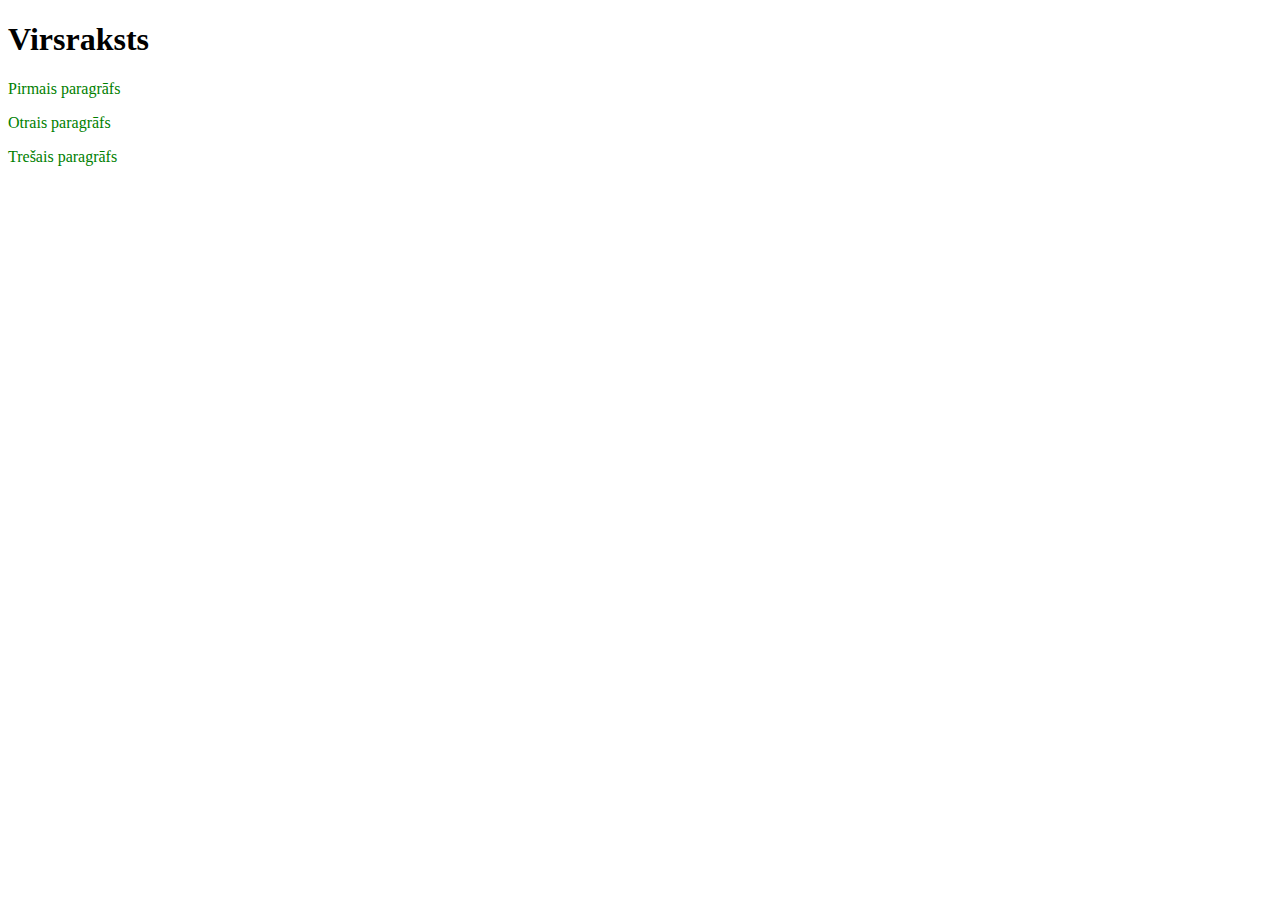
<file: HarijsVissvarenais.github.io-main/css-gt.html>
<!DOCTYPE html>
<html lang="en">
  <head>
    <meta charset="UTF-8" />
    <meta http-equiv="X-UA-Compatible" content="IE=edge" />
    <meta name="viewport" content="width=device-width, initial-scale=1.0" />
    <title>Css selektors</title>
    <link rel="stylesheet" href="css-gt.css" />
  </head>
  <body>
    <main>
      <h1>Virsraksts</h1>
      <p>Pirmais paragrāfs</p>
      <div>
        <p>Otrais paragrāfs</p>
      </div>
      <p>Trešais paragrāfs</p>
    </main>
  </body>
</html>
</file>
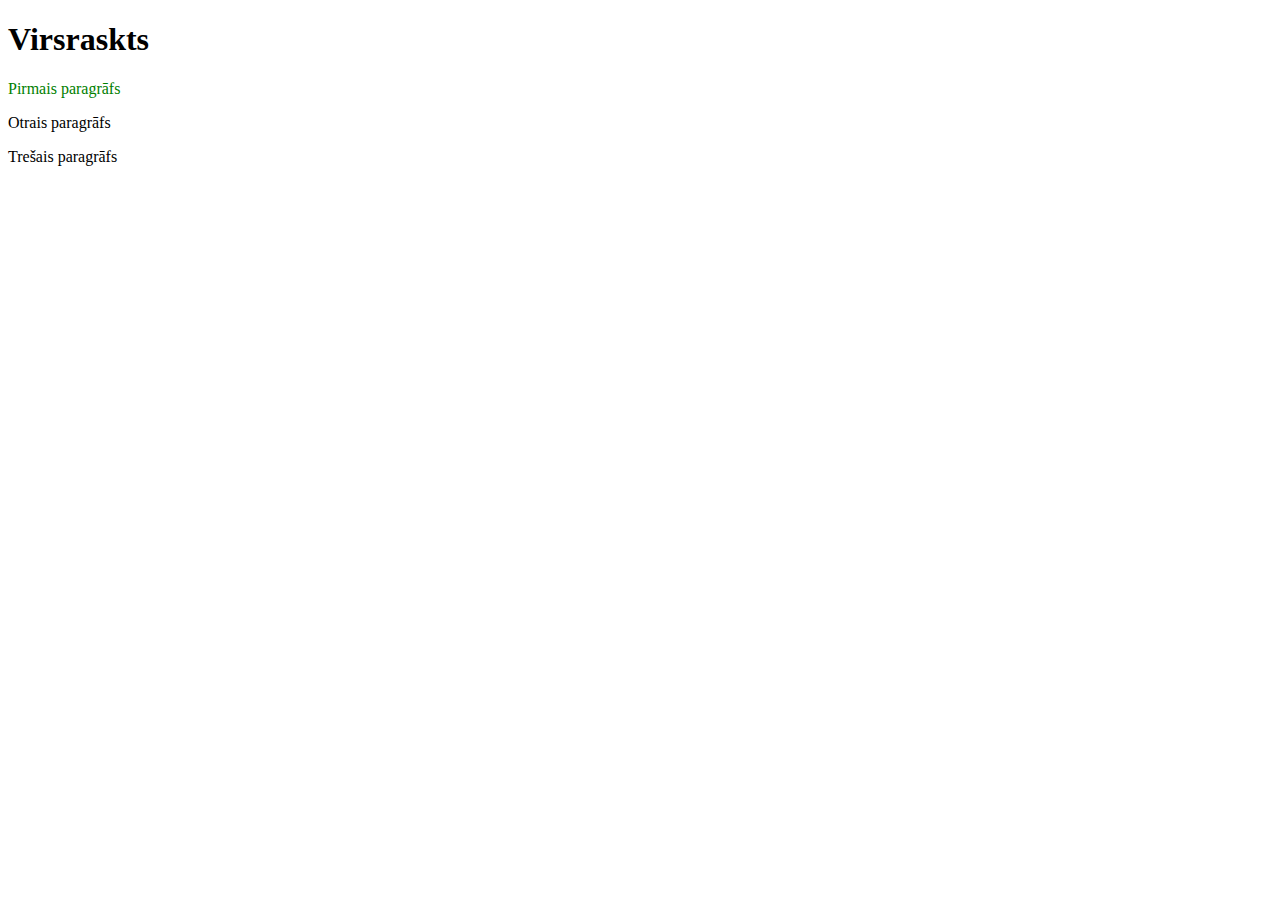
<file: HarijsVissvarenais.github.io-main/css-plus.html>
<!DOCTYPE html>
<html lang="en">
  <head>
    <meta charset="UTF-8" />
    <meta http-equiv="X-UA-Compatible" content="IE=edge" />
    <meta name="viewport" content="width=device-width, initial-scale=1.0" />
    <title>Document</title>
    <link rel="stylesheet" href="css-plus.css" />
  </head>
  <body>
    <main>
      <h1>Virsraskts</h1>
      <p>Pirmais paragrāfs</p>
      <p>Otrais paragrāfs</p>
      <p>Trešais paragrāfs</p>
    </main>
  </body>
</html>
</file>
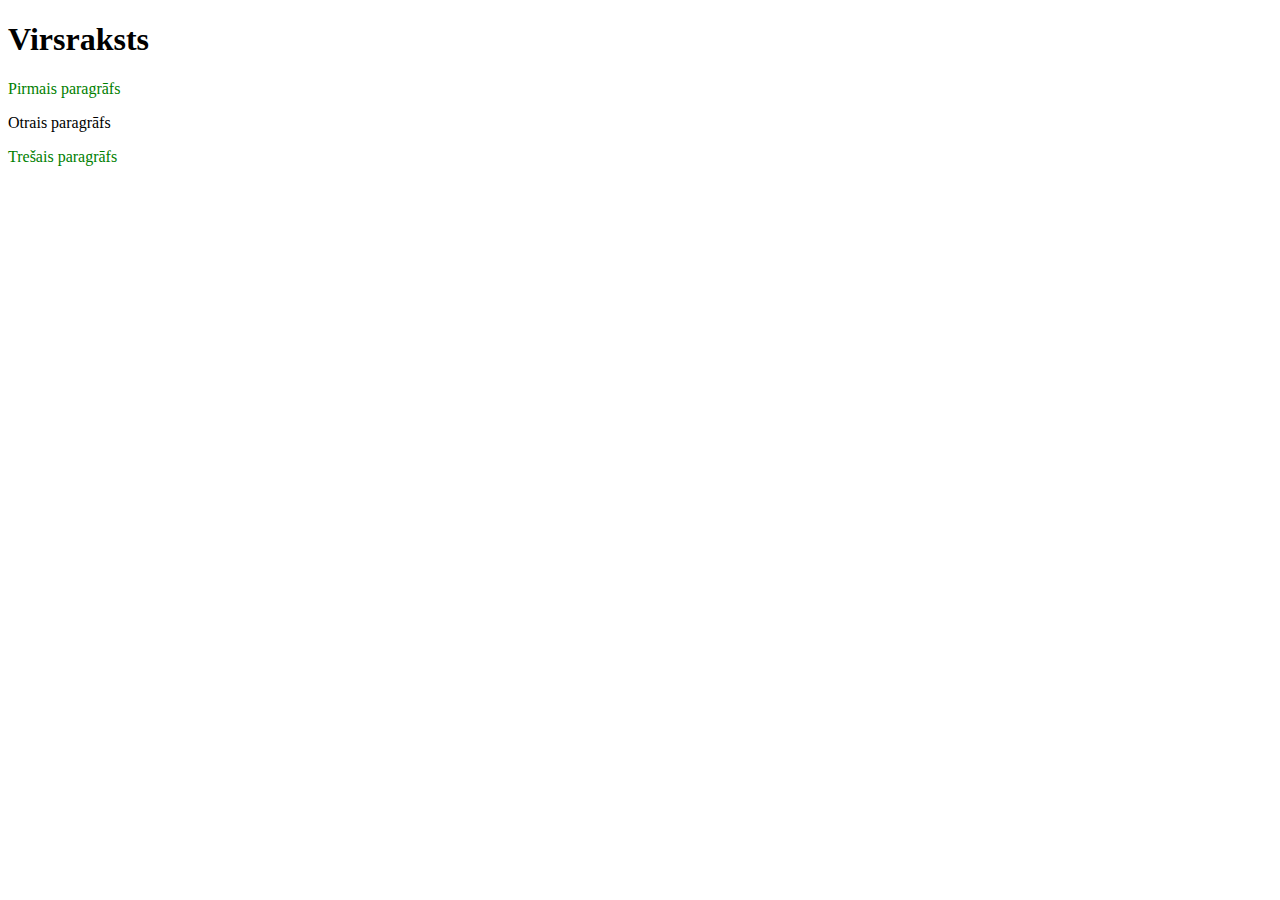
<file: HarijsVissvarenais.github.io-main/css-tildes.html>
<!DOCTYPE html>
<html lang="en">
  <head>
    <meta charset="UTF-8" />
    <meta http-equiv="X-UA-Compatible" content="IE=edge" />
    <meta name="viewport" content="width=device-width, initial-scale=1.0" />
    <title>Css selektors</title>
    <link rel="stylesheet" href="css-tildes.css" />
  </head>
  <body>
    <main>
      <h1>Virsraksts</h1>
      <p>Pirmais paragrāfs</p>
      <div>
        <p>Otrais paragrāfs</p>
      </div>
      <p>Trešais paragrāfs</p>
    </main>
  </body>
</html>
</file>
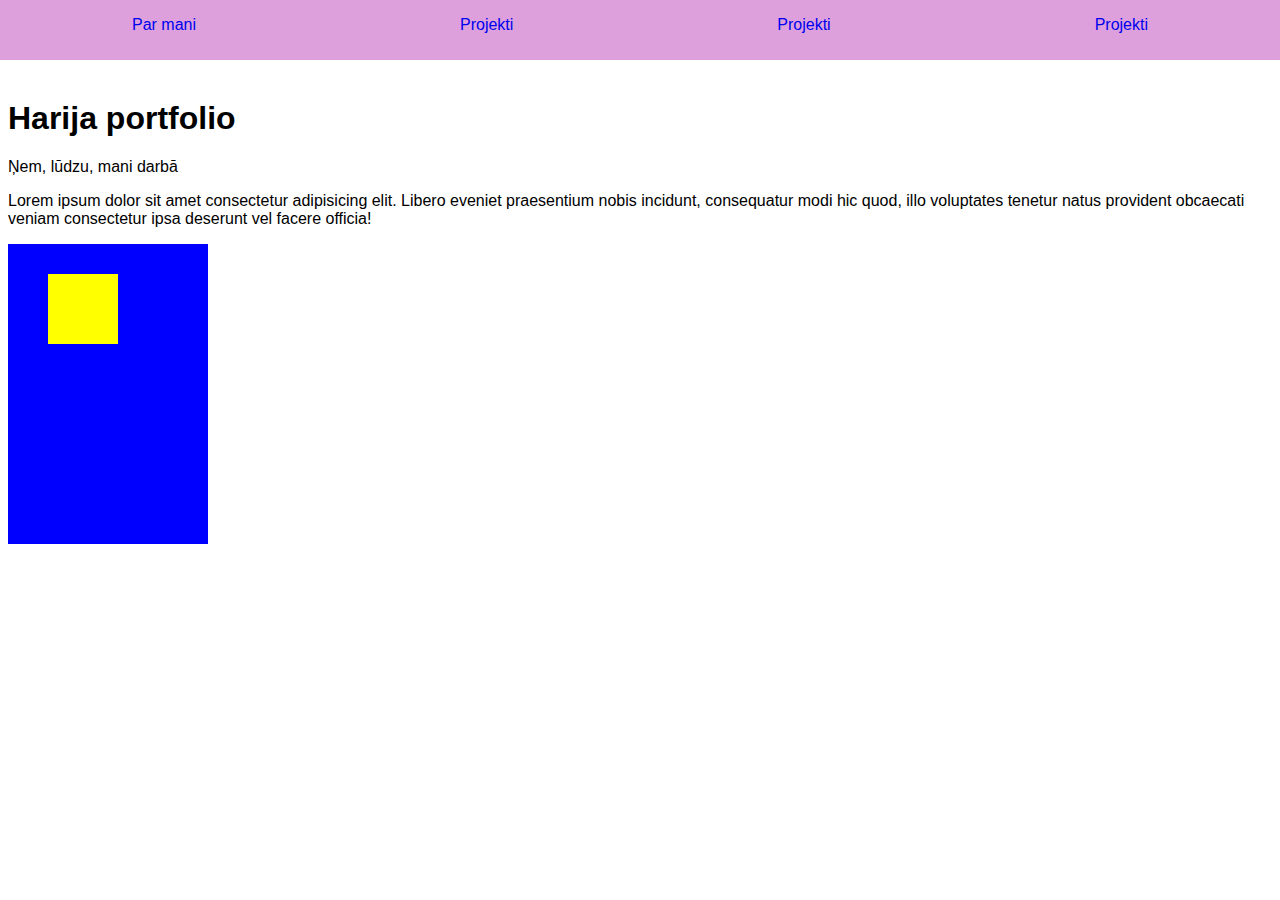
<file: HarijsVissvarenais.github.io-main/navbar.html>
<!DOCTYPE html>
<html lang="en">
  <head>
    <meta charset="UTF-8" />
    <meta http-equiv="X-UA-Compatible" content="IE=edge" />
    <meta name="viewport" content="width=device-width, initial-scale=1.0" />
    <title>Portfolio</title>
    <link rel="stylesheet" href="navbar.css" />
  </head>
  <body>
    <header>
      <nav>
        <ul>
          <li><a href="par-mani.html">Par mani</a></li>
          <li><a href="projekti.html">Projekti</a></li>
          <li><a href="projekti.html">Projekti</a></li>
          <li><a href="projekti.html">Projekti</a></li>
        </ul>
      </nav>
      <img src="lol.svg" alt="Paris" />
    </header>

    <main>
      <h1>Harija portfolio</h1>
      <p>Ņem, lūdzu, mani darbā</p>
      <p>
        Lorem ipsum dolor sit amet consectetur adipisicing elit. Libero eveniet
        praesentium nobis incidunt, consequatur modi hic quod, illo voluptates
        tenetur natus provident obcaecati veniam consectetur ipsa deserunt vel
        facere officia!
      </p>
      <div class="parent">
        <div class="child"></div>
      </div>
    </main>
    <footer></footer>
  </body>
</html>
</file>
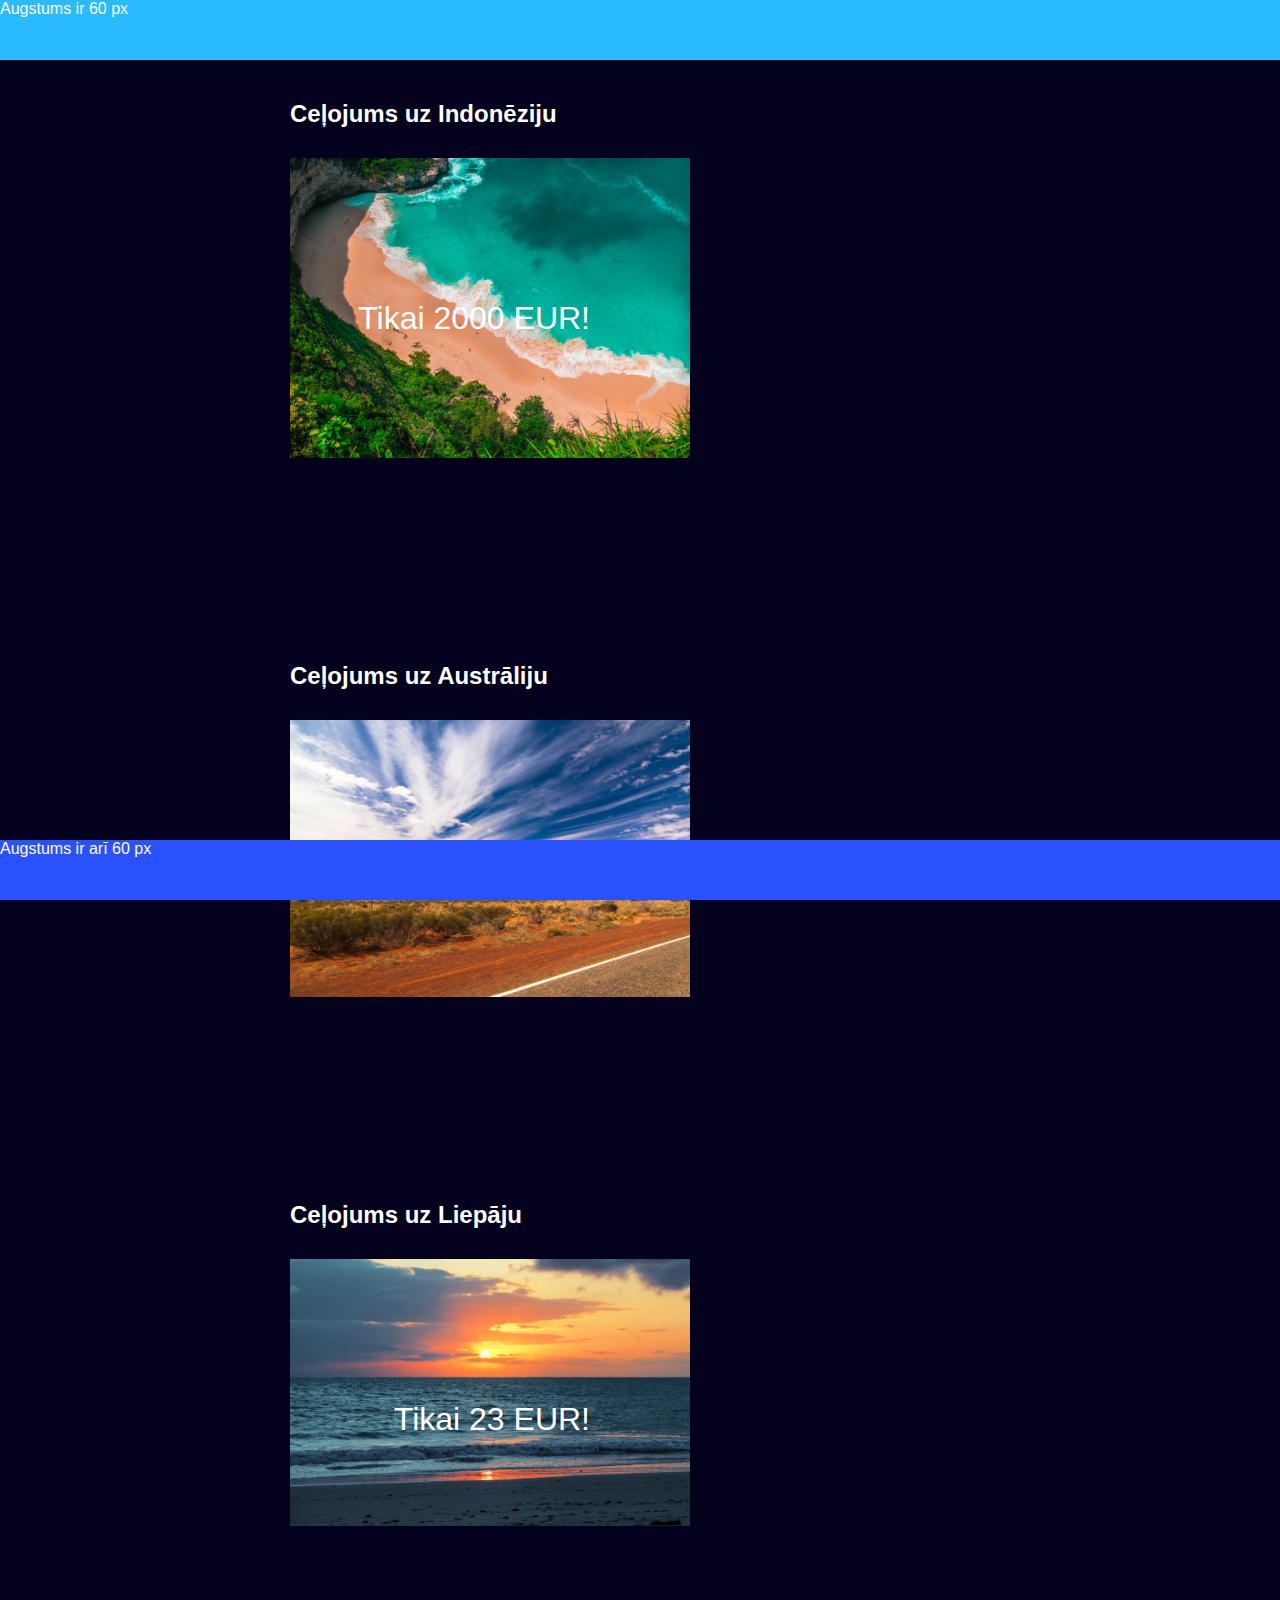
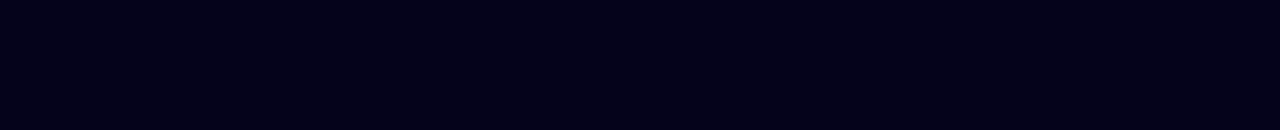
<file: HarijsVissvarenais.github.io-main/trip.html>
<!DOCTYPE html>
<html lang="lv">
  <head>
    <meta charset="UTF-8" />
    <meta http-equiv="X-UA-Compatible" content="IE=edge" />
    <meta name="viewport" content="width=device-width, initial-scale=1.0" />
    <title>Ceļojumi</title>
    <link rel="stylesheet" href="trip.css" />
  </head>
  <body>
    <header>Augstums ir 60 px</header>
    <main>
      <article>
        <h2>Ceļojums uz Indonēziju</h2>
        <img class="lol" src="indonesia.jpg" alt="Indonēzijas pludmale" />
        <p class="indonesia">Tikai 2000 EUR!</p>
      </article>
      <article>
        <h2>Ceļojums uz Austrāliju</h2>
        <img src="australia.jpg" alt="Austrālijas akmens" />
        <p class="australia">Tikai 4000 EUR!</p>
      </article>
      <article>
        <h2>Ceļojums uz Liepāju</h2>
        <img src="liepaja.jpg" alt="Liepājas saultriets" />
        <p class="liepaja">Tikai 23 EUR!</p>
      </article>
    </main>
    <footer>Augstums ir arī 60 px</footer>
  </body>
</html>
</file>
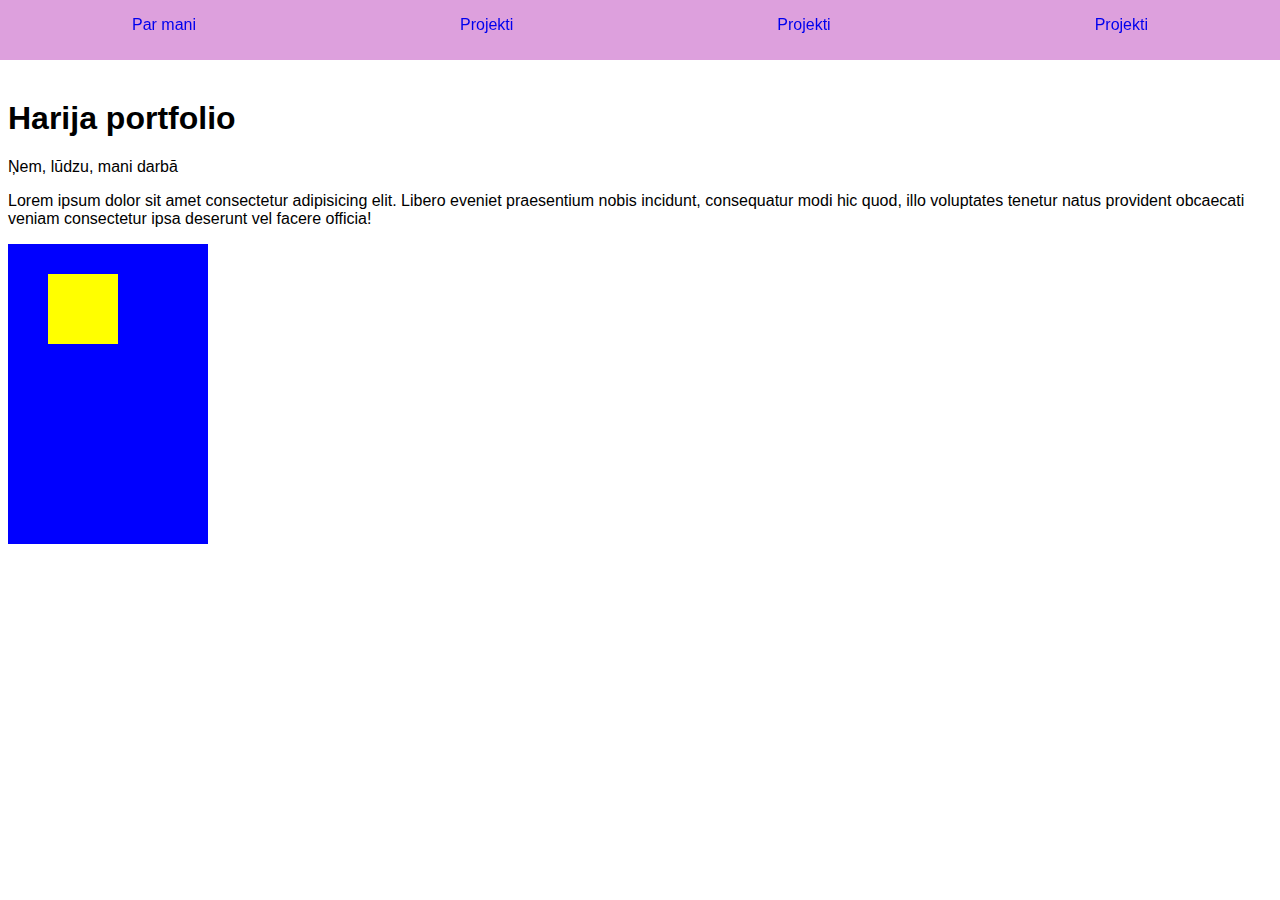
<file: HarijsVissvarenais.github.io-master/navi.html>
<!DOCTYPE html>
<html lang="en">
  <head>
    <meta charset="UTF-8" />
    <meta http-equiv="X-UA-Compatible" content="IE=edge" />
    <meta name="viewport" content="width=device-width, initial-scale=1.0" />
    <title>Portfolio</title>
    <link rel="stylesheet" href="navi.css" />
  </head>
  <body>
    <header>
      <nav>
        <input type="checkbox" />
        <ul>
          <li><a href="par-mani.html">Par mani</a></li>
          <li><a href="projekti.html">Projekti</a></li>
          <li><a href="projekti.html">Projekti</a></li>
          <li><a href="projekti.html">Projekti</a></li>
        </ul>
        <img class="menu" src="lol.svg" alt="Paris" />
        <img class="close" src="closined.svg" alt="Paris" />
      </nav>
    </header>

    <main>
      <h1>Harija portfolio</h1>
      <p>Ņem, lūdzu, mani darbā</p>
      <p>
        Lorem ipsum dolor sit amet consectetur adipisicing elit. Libero eveniet
        praesentium nobis incidunt, consequatur modi hic quod, illo voluptates
        tenetur natus provident obcaecati veniam consectetur ipsa deserunt vel
        facere officia!
      </p>
      <div class="parent">
        <div class="child"></div>
      </div>
    </main>
    <footer></footer>
  </body>
</html>
</file>
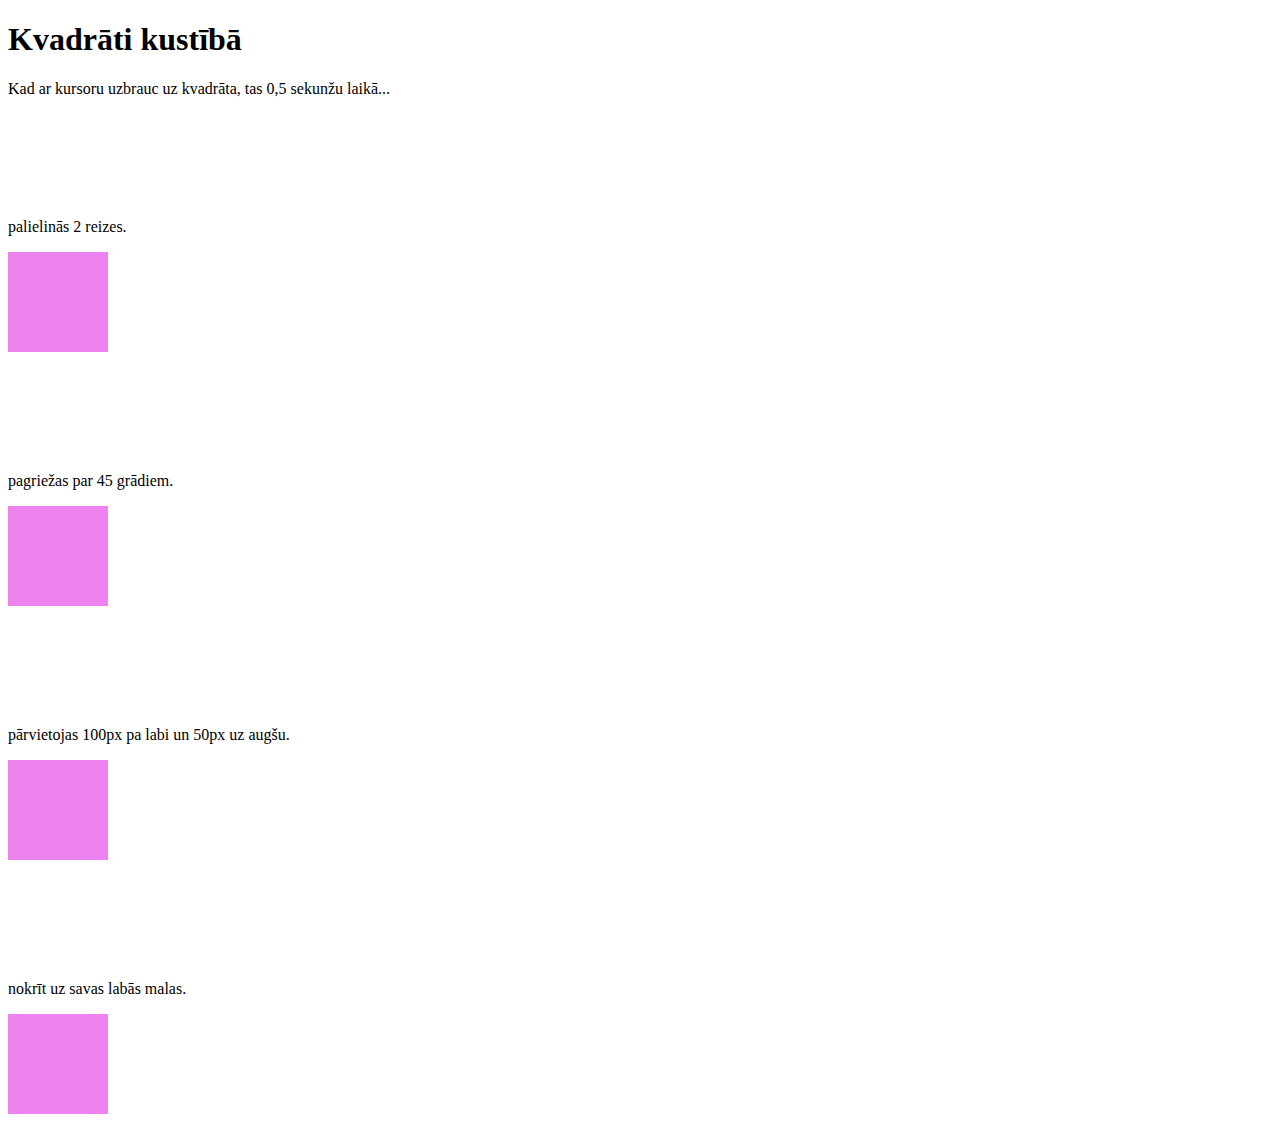
<file: HarijsVissvarenais.github.io-master/transform.html>
<!DOCTYPE html>
<html lang="en">
  <head>
    <meta charset="UTF-8" />
    <meta http-equiv="X-UA-Compatible" content="IE=edge" />
    <meta name="viewport" content="width=device-width, initial-scale=1.0" />
    <title>Kvadrāti kustībā</title>
    <link rel="stylesheet" href="transform.css" />
  </head>
  <body>
    <main>
      <h1>Kvadrāti kustībā</h1>
      <p>Kad ar kursoru uzbrauc uz kvadrāta, tas 0,5 sekunžu laikā...</p>
      <article>
        <p>palielinās 2 reizes.</p>
        <div class="square-1"></div>
      </article>
      <article>
        <p>pagriežas par 45 grādiem.</p>
        
        <div class="square-2"></div>
      </article>
      <article>
        <p>pārvietojas 100px pa labi un 50px uz augšu.</p>
        
        <div class="square-3"></div>
      </article>
      <article>
        <p>nokrīt uz savas labās malas.</p>
        
        <div class="square-4"></div>
      </article>
    </main>
  </body>
</html>
</file>
<file: HarijsVissvarenais.github.io-main/css-gt.css>
main p {
  color: green;
}
</file>
<file: HarijsVissvarenais.github.io-main/css-plus.css>
h1 + p {
  color: green;
}
</file>
<file: HarijsVissvarenais.github.io-main/css-tildes.css>
h1 ~ p {
  color: green;
}
</file>
<file: HarijsVissvarenais.github.io-main/navbar.css>
:root {
  font-family: sans-serif;
}
header {
  position: fixed;
  top: 0;
  left: 0;
  background-color: plum;
  width: 100vw;
  height: 60px;
  z-index: 10;
}
.parent {
  background-color: blue;
  height: 300px;
  width: 200px;
  position: relative;
}
.child {
  background-color: yellow;
  height: 70px;
  width: 70px;
  position: absolute;
  top: 30px;
  left: 40px;
}
main {
  margin-top: 100px;
}
a {
  text-decoration: none;
}
ul {
  display: flex;
  justify-content: space-around;
  padding-left: 0;
}
li {
  list-style: none;
}
img {
  display: none;
}
</file>
<file: HarijsVissvarenais.github.io-main/trip.css>
* {
  margin: 0;
  padding: 0;
  box-sizing: border-box;
}

:root {
  color: white;
  font-family: sans-serif;
}

body {
  background-color: rgb(3, 1, 28);
}

header {
  position: fixed;
  top: 0;
  left: 0;
  background-color: rgb(42, 187, 254);
  width: 100vw;
  height: 60px;
  z-index: 10;
  /* Te jāpapildina CSS */
}
footer {
  position: fixed;
  bottom: 0;
  left: 0;
  background-color: rgb(42, 81, 254);
  width: 100vw;
  height: 60px;
  z-index: 10;
  /* Te jāpapildina CSS */
}

/* .header1 {
  position: fixed;
  top: 0;
  left: 0;
  background-color: plum;
  width: 100vw;
  z-index: 10;
}
.header2 {
} */
main {
  margin-top: 100px;
  max-width: 700px;
  margin: 60px auto;
}

article {
  /* Te jāpapildina CSS */
  position: relative;
  margin-bottom: 200px;
  margin-top: 100px;
}

h2 {
  margin-top: 30px;
  margin-bottom: 30px;
}
img {
  width: 400px;
}
.indonesia {
  position: absolute;
  top: 200px;
  right: 400px;
}
.australia {
  position: absolute;
  top: 200px;
  right: 400px;
}
.liepaja {
  position: absolute;
  top: 200px;
  right: 400px;
}
p {
  font-size: 2rem;
}

/* Te jāpapildina CSS */
</file>
<file: HarijsVissvarenais.github.io-master/navi.css>
:root {
  font-family: sans-serif;
}
header {
  position: fixed;
  top: 0;
  left: 0;
  background-color: plum;
  width: 100vw;
  height: 60px;
  z-index: 10;
}
.parent {
  background-color: blue;
  height: 300px;
  width: 200px;
  position: relative;
}
.child {
  background-color: yellow;
  height: 70px;
  width: 70px;
  position: absolute;
  top: 30px;
  left: 40px;
}
main {
  margin-top: 100px;
}
a {
  text-decoration: none;
}
ul {
  display: flex;
  justify-content: space-around;
  padding-left: 0;
}
li {
  list-style: none;
  transition: transform 0.5s;
}
li:hover {
  transition: 0.5s;
  transition-duration: 0.5s;
  transform: scale(1.4);
}

input {
  display: none;
  width: 42px;
  height: 42px;
  position: absolute;
  top: 0;
  left: 0;
  opacity: 0;
  z-index: 10;
}
input:hover {
  cursor: pointer;
}
nav {
  position: relative;
}
.menu {
  transition: 0.5s;
  transform: scale(1) rotate(360deg);
}
.close {
  transition: 0.5s;
  transform: scale(0) rotate(360deg);
  position: absolute;
  top: 0;
  left: 0;
}
@media (max-width: 400px) {
  ul {
    flex-direction: column;
    gap: 25px;
    position: absolute;
    top: 40px;
    right: 400px;
    background-color: plum;
    width: 100%;
    height: 250px;
    align-items: center;
    transition: right 0.6s;
  }
  input:checked + ul {
    top: 40px;
    right: 0;
  }
  input:checked ~ .menu {
    transition: 0.5s;
    transform: scale(0);
    position: absolute;
    top: 0;
    left: 0;
  }
  input:checked ~ .close {
    transition: 0.5s;
    transform: scale(1);
  }
  input {
    display: block;
  }
}
</file>
<file: HarijsVissvarenais.github.io-master/transform.css>
/* Ir divas datnes - transform.html un transform.css.
*  Izveido, lūdzu, 4 kvadrātus. Katra lielums ir
*  100x100 px un tie ir visforšākajā krāsā!
*
*  Tad ar katru kvadrātu izdari to, kas prasīts HTML.
*/

article {
  margin-top: 120px;
}
.square-1{
  height: 100px;
  width:100px;
  background-color: violet;

}
.square-1:hover{
  transition:200ms;
  transition-duration: 0.5s;
  transform:scale(2);
}
.square-2{
  height: 100px;
  width:100px;
  background-color: violet;

}
.square-2:hover{
  transition:200ms;
  transition-duration: 0.5s;
  transform:rotate(45deg);
}
.square-3{
  height: 100px;
  width:100px;
  background-color: violet;
 
}
.square-3:hover{

  
  transition: 0.5s;
  transform: translateX(100px) translateY(-50px);
}
.square-4{
  height: 100px;
  width:100px;
  background-color: violet;
  transform-origin: bottom right;
  transition:transform 0.5s;
}
.square-4:hover{
  /* transition:1s; */
  transform-origin: bottom right;
  transform: translateX(100px) translateY(-50px);
  transform: rotate(90deg);

}
</file>
